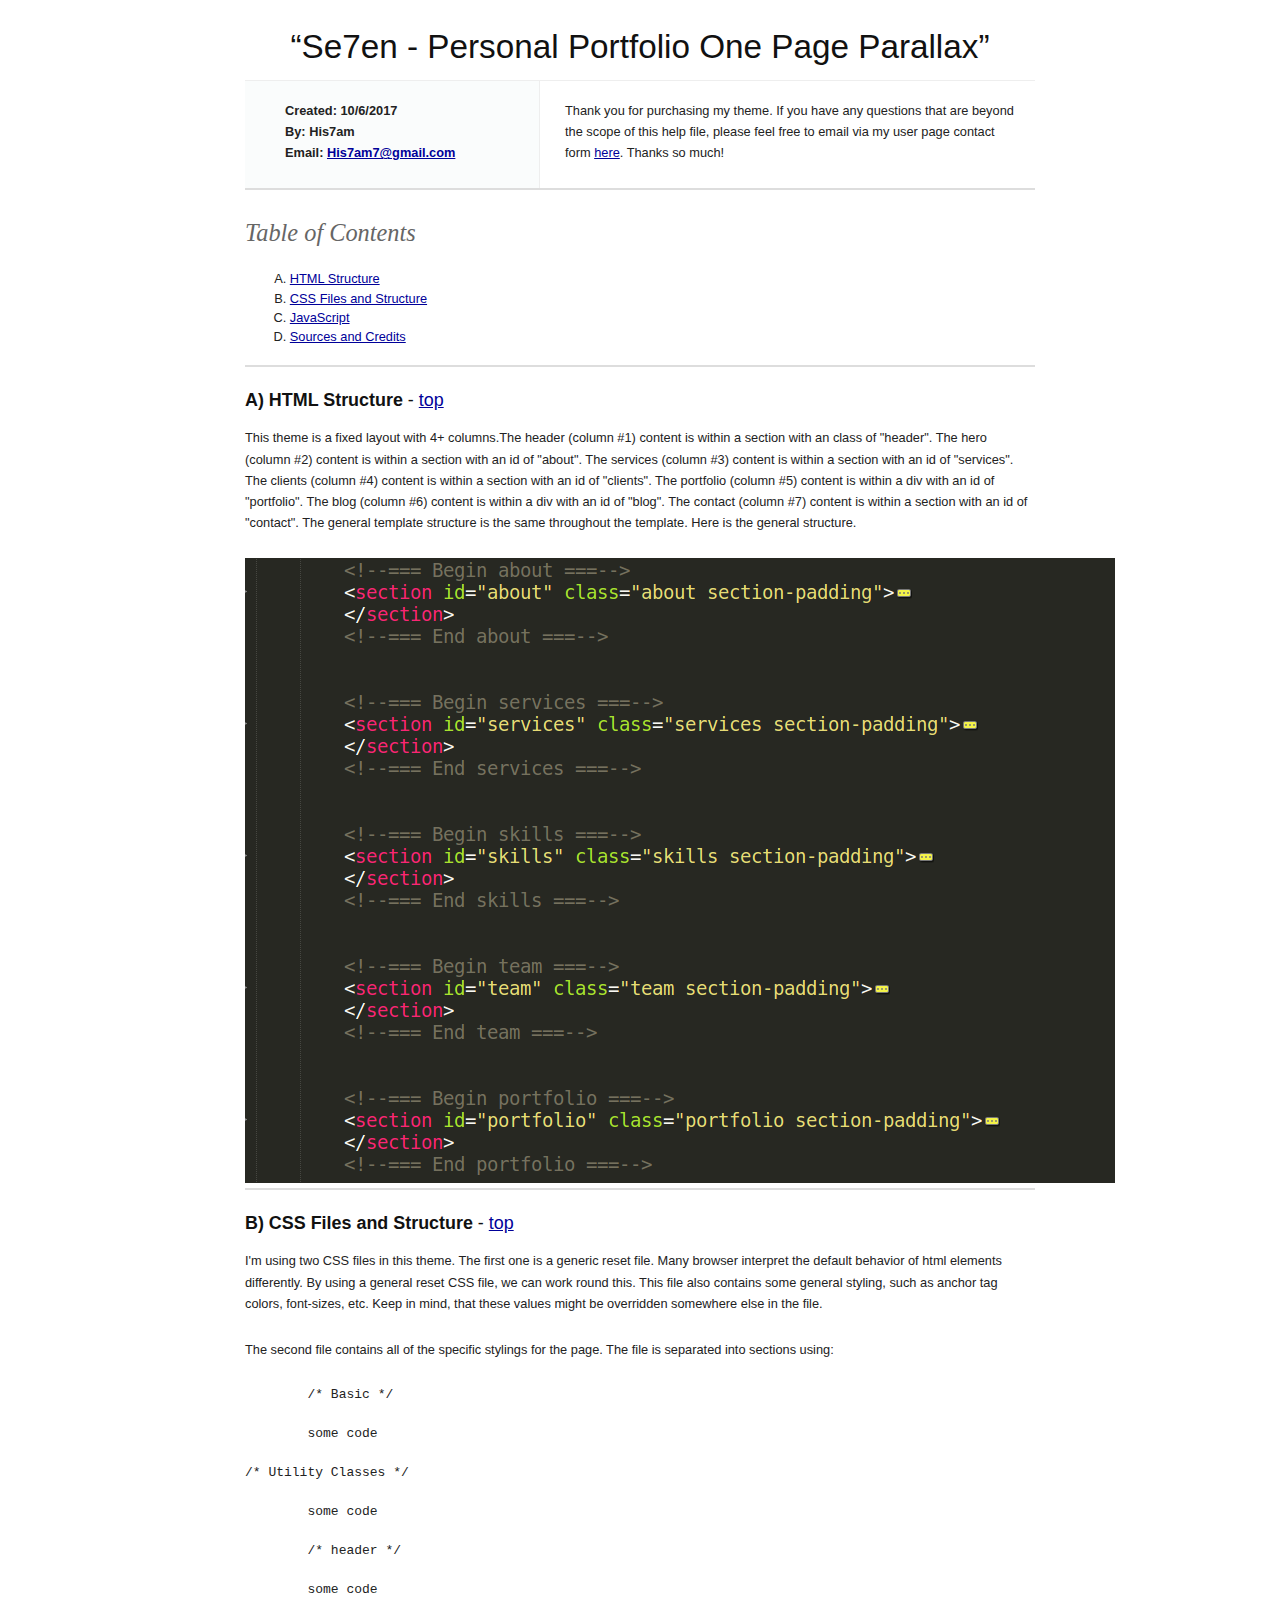
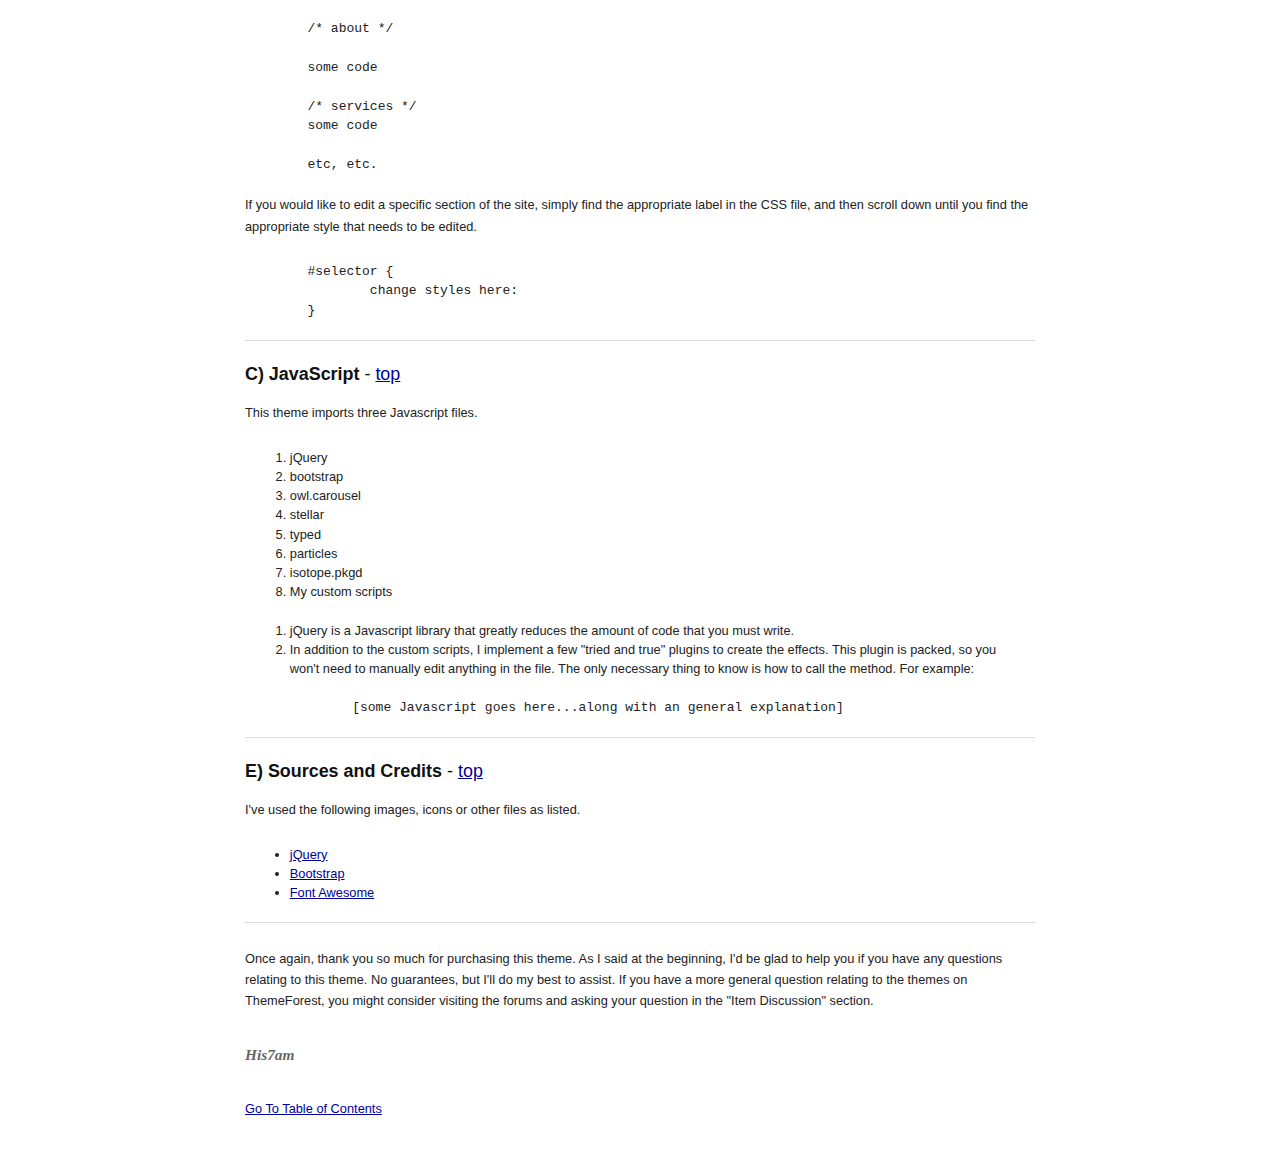
<file: documentation/index.html>
<!DOCTYPE HTML PUBLIC "-//W3C//DTD HTML 4.01//EN" "http://www.w3.org/TR/html4/strict.dtd">

<head lang="en">
    <meta http-equiv="content-type" content="text/html;charset=utf-8">
    <title>Template Documentation Template</title>
    <!-- Framework CSS -->
    <link rel="stylesheet" href="assets/blueprint-css/screen.css" type="text/css" media="screen, projection">
    <link rel="stylesheet" href="assets/blueprint-css/print.css" type="text/css" media="print">
    <!--[if lt IE 8]><link rel="stylesheet" href="assets/blueprint-css/ie.css" type="text/css" media="screen, projection"><![endif]-->
    <link rel="stylesheet" href="assets/blueprint-css/plugins/fancy-type/screen.css" type="text/css" media="screen, projection">
    <style type="text/css" media="screen">
        p,
        table,
        hr,
        .box {
            margin-bottom: 25px;
        }
        
        .box p {
            margin-bottom: 10px;
        }
    </style>
</head>

<body>
    <div class="container">
        <h1 class="center">&ldquo;Se7en - Personal Portfolio One Page Parallax&rdquo;</h1>
        <div class="borderTop">
            <div class="span-6 colborder info prepend-1">
                <p class="prepend-top"> <strong>
					Created: 10/6/2017<br>
					By: His7am<br>
					Email: <a href="His7am7@gmail.com">His7am7@gmail.com</a>
					</strong> </p>
            </div>
            <!-- end div .span-6 -->
            <div class="span-12 last">
                <p class="prepend-top append-0">Thank you for purchasing my theme. If you have any questions that are beyond the scope of this help file, please feel free to email via my user page contact form <a href="https://themeforest.net/user/His7am">here</a>. Thanks so much!</p>
            </div>
        </div>
        <!-- end div .borderTop -->
        <hr>
        <h2 id="toc" class="alt">Table of Contents</h2>
        <ol class="alpha">
            <li><a href="#htmlStructure">HTML Structure</a></li>
            <li><a href="#cssFiles">CSS Files and Structure</a></li>
            <li><a href="#javascript">JavaScript</a></li>
            <li><a href="#credits">Sources and Credits</a></li>
        </ol>
        <hr>
        <h3 id="htmlStructure"><strong>A) HTML Structure</strong> - <a href="#toc">top</a></h3>
        <p>This theme is a fixed layout with 4+ columns.The header (column #1) content is within a section with an class of "header". The hero (column #2) content is within a section with an id of "about". The services (column #3) content is within a section with an id of "services". The clients (column #4) content is within a section with an id of "clients". The portfolio (column #5) content is within a div with an id of "portfolio". The blog (column #6) content is within a div with an id of "blog".  The contact (column #7) content is within a section with an id of "contact". The general template structure is the same throughout the template. Here is the general structure.</p> <img src="assets/images/htmlstructure.png" alt="HTML Structure" />
        <hr>
        <h3 id="cssFiles"><strong>B) CSS Files and Structure</strong> - <a href="#toc">top</a></h3>
        <p>I'm using two CSS files in this theme. The first one is a generic reset file. Many browser interpret the default behavior of html elements differently. By using a general reset CSS file, we can work round this. This file also contains some general styling, such as anchor tag colors, font-sizes, etc. Keep in mind, that these values might be overridden somewhere else in the file.</p>
        <p>The second file contains all of the specific stylings for the page. The file is separated into sections using:</p> <pre>	/* Basic */

	some code

/* Utility Classes */

	some code	
	
	/* header */
	
	some code
	
	/* about */
	
	some code
	
	/* services */
	some code
	
	etc, etc. 
</pre>
        <p>If you would like to edit a specific section of the site, simply find the appropriate label in the CSS file, and then scroll down until you find the appropriate style that needs to be edited.</p> <pre>	#selector {
		change styles here:
	}
</pre>
        <hr>
        <h3 id="javascript"><strong>C) JavaScript</strong> - <a href="#toc">top</a></h3>
        <p>This theme imports three Javascript files.</p>
        <ol>
            <li>jQuery</li>
            <li>bootstrap</li>
            <li>owl.carousel</li>
            <li>stellar</li>
            <li>typed</li>
            <li>particles</li>
            <li>isotope.pkgd</li>
            <li>My custom scripts</li>
        </ol>
        <ol>
            <li>jQuery is a Javascript library that greatly reduces the amount of code that you must write.</li>
            <li>In addition to the custom scripts, I implement a few "tried and true" plugins to create the effects. This plugin is packed, so you won't need to manually edit anything in the file. The only necessary thing to know is how to call the method. For example: <pre>	[some Javascript goes here...along with an general explanation]</pre> </li>
        </ol>
        <hr>
        <h3 id="credits"><strong>E) Sources and Credits</strong> - <a href="#toc">top</a></h3>
        <p>I've used the following images, icons or other files as listed.</p>
            <ul>
                <li><a href="http://jquery.com/" target="_blanc">jQuery</a></li>
                <li><a href="http://getbootstrap.com/" target="_blanc">Bootstrap</a></li>
                <li><a href="http://fontawesome.io/" arget="_blanc">Font Awesome</a></li>
            </ul>
            <hr>
            <p>Once again, thank you so much for purchasing this theme. As I said at the beginning, I'd be glad to help you if you have any questions relating to this theme. No guarantees, but I'll do my best to assist. If you have a more general question relating to the themes on ThemeForest, you might consider visiting the forums and asking your question in the "Item Discussion" section.</p>
            <p class="append-bottom alt large"><strong>His7am</strong></p>
        <p><a href="#toc">Go To Table of Contents</a></p></div>
            <hr class="space">
    <!-- end div .container -->
</body>

</html>
</file>
<file: documentation/assets/blueprint-css/screen.css>
/* -----------------------------------------------------------------------


 Blueprint CSS Framework 0.9
 http://blueprintcss.org

   * Copyright (c) 2007-Present. See LICENSE for more info.
   * See README for instructions on how to use Blueprint.
   * For credits and origins, see AUTHORS.
   * This is a compressed file. See the sources in the 'src' directory.

----------------------------------------------------------------------- */

/* reset.css */
html, body, div, span, object, iframe, h1, h2, h3, h4, h5, h6, p, blockquote, pre, a, abbr, acronym, address, code, del, dfn, em, img, q, dl, dt, dd, ol, ul, li, fieldset, form, label, legend, table, caption, tbody, tfoot, thead, tr, th, td {margin:0;padding:0;border:0;font-weight:inherit;font-style:inherit;font-size:100%;font-family:inherit;vertical-align:baseline;}
body {line-height:1.5;}
table {border-collapse:separate;border-spacing:0;}
caption, th, td {text-align:left;font-weight:normal;}
table, td, th {vertical-align:middle;}
blockquote:before, blockquote:after, q:before, q:after {content:"";}
blockquote, q {quotes:"" "";}
a img {border:none;}

/* custom.css */
.info { background:#fafcfc; }
.borderTop { border-top: 1px solid #eee;}
.append-0 {padding-right:20px;}

/* typography.css */
body {font-size:80%;color:#222;background:#fff;font-family:"Helvetica Neue", Arial, Helvetica, sans-serif;padding-top:30px;}
h1, h2, h3, h4, h5, h6 {font-weight:normal;color:#111;}
h1 {font-size:2.6em;line-height:1;margin-bottom:0.5em;}
h2 {font-size:1.9em;margin-bottom:0.75em;}
h3 {font-size:1.4em;line-height:1;margin-bottom:1em;}
h4 {font-size:1.1em;line-height:1.25;margin-bottom:1.25em;}
h5 {font-size:1em;font-weight:bold;margin-bottom:1.5em;}
h6 {font-size:1em;font-weight:bold;}
h1 img, h2 img, h3 img, h4 img, h5 img, h6 img {margin:0;}
p {margin:0 0 1.5em;line-height:1.65em;}
p img.left {float:left;margin:1.5em 1.5em 1.5em 0;padding:0;}
p img.right {float:right;margin:1.5em 0 1.5em 1.5em;}
a:focus, a:hover {color:#000;}
a {color:#009;text-decoration:underline;}
blockquote {margin:1.5em;color:#666;font-style:italic;}
strong {font-weight:bold;}
em, dfn {font-style:italic;}
dfn {font-weight:bold;}
sup, sub {line-height:0;}
abbr, acronym {border-bottom:1px dotted #666;}
address {margin:0 0 1.5em;font-style:italic;}
del {color:#666;}
pre {margin:1.5em 0;white-space:pre;}
pre, code, tt {font:13px 'andale mono', 'lucida console', monospace;line-height:1.5;}
li ul, li ol {margin:0 1.5em;}
ul, ol {margin:0 1.5em 1.5em 3.5em;}
ul {list-style-type:disc;}
ol {list-style-type:decimal;}
ol.alpha {list-style:upper-alpha;}
dl {margin:0 0 1.5em 0;}
dl dt {font-weight:bold;}
dd {margin-left:1.5em;}
table {margin-bottom:1.4em;width:100%;}
th {font-weight:bold;}
thead th {background:#c3d9ff;}
th, td, caption {padding:4px 10px 4px 5px;}
tr.even td {background:#e5ecf9;}
tfoot {font-style:italic;}
caption {background:#eee;}
.small {font-size:.85em;margin-bottom:1.875em;line-height:1.875em;}
.large {font-size:1.2em;line-height:2.5em;margin-bottom:1.25em;}
.hide {display:none;}
.quiet {color:#666;}
.loud {color:#000;}
.highlight {background:#ff0;}
.added {background:#060;color:#fff;}
.removed {background:#900;color:#fff;}
.first {margin-left:0;padding-left:0;}
.last {margin-right:0;padding-right:0;}
.top {margin-top:0;padding-top:0;}
.bottom {margin-bottom:0;padding-bottom:0;}
.center {text-align:center;}

/* forms.css */
label {font-weight:bold;}
fieldset {padding:1.4em;margin:0 0 1.5em 0;border:1px solid #ccc;}
legend {font-weight:bold;font-size:1.2em;}
input[type=text], input[type=password], input.text, input.title, textarea, select {background-color:#fff;border:1px solid #bbb;}
input[type=text]:focus, input[type=password]:focus, input.text:focus, input.title:focus, textarea:focus, select:focus {border-color:#666;}
input[type=text], input[type=password], input.text, input.title, textarea, select {margin:0.5em 0;}
input.text, input.title {width:300px;padding:5px;}
input.title {font-size:1.5em;}
textarea {width:390px;height:250px;padding:5px;}
input[type=checkbox], input[type=radio], input.checkbox, input.radio {position:relative;top:.25em;}
form.inline {line-height:3;}
form.inline p {margin-bottom:0;}
.error, .notice, .success {padding:.8em;margin-bottom:1em;border:2px solid #ddd;}
.error {background:#FBE3E4;color:#8a1f11;border-color:#FBC2C4;}
.notice {background:#FFF6BF;color:#514721;border-color:#FFD324;}
.success {background:#E6EFC2;color:#264409;border-color:#C6D880;}
.error a {color:#8a1f11;}
.notice a {color:#514721;}
.success a {color:#264409;}

/* grid.css */
.container {width:790px;margin:0 auto;}
.showgrid {background:url(src/grid.png);}
.column, div.span-1, div.span-2, div.span-3, div.span-4, div.span-5, div.span-6, div.span-7, div.span-8, div.span-9, div.span-10, div.span-11, div.span-12, div.span-13, div.span-14, div.span-15, div.span-16, div.span-17, div.span-18, div.span-19, div.span-20, div.span-21, div.span-22, div.span-23, div.span-24 {float:left;margin-right:10px;}
.last, div.last {margin-right:0;}
.span-1 {width:30px;}
.span-2 {width:70px;}
.span-3 {width:110px;}
.span-4 {width:150px;}
.span-5 {width:190px;}
.span-6 {width:230px;}
.span-7 {width:270px;}
.span-8 {width:310px;}
.span-9 {width:350px;}
.span-10 {width:390px;}
.span-11 {width:430px;}
.span-12 {width:470px;}
.span-13 {width:510px;}
.span-14 {width:550px;}
.span-15 {width:590px;}
.span-16 {width:630px;}
.span-17 {width:670px;}
.span-18 {width:710px;}
.span-19 {width:750px;}
.span-20 {width:790px;}
.span-21 {width:830px;}
.span-22 {width:870px;}
.span-23 {width:910px;}
.span-24, div.span-24 {width:950px;margin:0;}
input.span-1, textarea.span-1, input.span-2, textarea.span-2, input.span-3, textarea.span-3, input.span-4, textarea.span-4, input.span-5, textarea.span-5, input.span-6, textarea.span-6, input.span-7, textarea.span-7, input.span-8, textarea.span-8, input.span-9, textarea.span-9, input.span-10, textarea.span-10, input.span-11, textarea.span-11, input.span-12, textarea.span-12, input.span-13, textarea.span-13, input.span-14, textarea.span-14, input.span-15, textarea.span-15, input.span-16, textarea.span-16, input.span-17, textarea.span-17, input.span-18, textarea.span-18, input.span-19, textarea.span-19, input.span-20, textarea.span-20, input.span-21, textarea.span-21, input.span-22, textarea.span-22, input.span-23, textarea.span-23, input.span-24, textarea.span-24 {border-left-width:1px!important;border-right-width:1px!important;padding-left:5px!important;padding-right:5px!important;}
input.span-1, textarea.span-1 {width:18px!important;}
input.span-2, textarea.span-2 {width:58px!important;}
input.span-3, textarea.span-3 {width:98px!important;}
input.span-4, textarea.span-4 {width:138px!important;}
input.span-5, textarea.span-5 {width:178px!important;}
input.span-6, textarea.span-6 {width:218px!important;}
input.span-7, textarea.span-7 {width:258px!important;}
input.span-8, textarea.span-8 {width:298px!important;}
input.span-9, textarea.span-9 {width:338px!important;}
input.span-10, textarea.span-10 {width:378px!important;}
input.span-11, textarea.span-11 {width:418px!important;}
input.span-12, textarea.span-12 {width:458px!important;}
input.span-13, textarea.span-13 {width:498px!important;}
input.span-14, textarea.span-14 {width:538px!important;}
input.span-15, textarea.span-15 {width:578px!important;}
input.span-16, textarea.span-16 {width:618px!important;}
input.span-17, textarea.span-17 {width:658px!important;}
input.span-18, textarea.span-18 {width:698px!important;}
input.span-19, textarea.span-19 {width:738px!important;}
input.span-20, textarea.span-20 {width:778px!important;}
input.span-21, textarea.span-21 {width:818px!important;}
input.span-22, textarea.span-22 {width:858px!important;}
input.span-23, textarea.span-23 {width:898px!important;}
input.span-24, textarea.span-24 {width:938px!important;}
.append-1 {padding-right:40px;}
.append-2 {padding-right:80px;}
.append-3 {padding-right:120px;}
.append-4 {padding-right:160px;}
.append-5 {padding-right:200px;}
.append-6 {padding-right:240px;}
.append-7 {padding-right:280px;}
.append-8 {padding-right:320px;}
.append-9 {padding-right:360px;}
.append-10 {padding-right:400px;}
.append-11 {padding-right:440px;}
.append-12 {padding-right:480px;}
.append-13 {padding-right:520px;}
.append-14 {padding-right:560px;}
.append-15 {padding-right:600px;}
.append-16 {padding-right:640px;}
.append-17 {padding-right:680px;}
.append-18 {padding-right:720px;}
.append-19 {padding-right:760px;}
.append-20 {padding-right:800px;}
.append-21 {padding-right:840px;}
.append-22 {padding-right:880px;}
.append-23 {padding-right:920px;}
.prepend-1 {padding-left:40px;}
.prepend-2 {padding-left:80px;}
.prepend-3 {padding-left:120px;}
.prepend-4 {padding-left:160px;}
.prepend-5 {padding-left:200px;}
.prepend-6 {padding-left:240px;}
.prepend-7 {padding-left:280px;}
.prepend-8 {padding-left:320px;}
.prepend-9 {padding-left:360px;}
.prepend-10 {padding-left:400px;}
.prepend-11 {padding-left:440px;}
.prepend-12 {padding-left:480px;}
.prepend-13 {padding-left:520px;}
.prepend-14 {padding-left:560px;}
.prepend-15 {padding-left:600px;}
.prepend-16 {padding-left:640px;}
.prepend-17 {padding-left:680px;}
.prepend-18 {padding-left:720px;}
.prepend-19 {padding-left:760px;}
.prepend-20 {padding-left:800px;}
.prepend-21 {padding-left:840px;}
.prepend-22 {padding-left:880px;}
.prepend-23 {padding-left:920px;}
div.border {padding-right:4px;margin-right:5px;border-right:1px solid #eee;}
div.colborder {padding-right:24px;margin-right:25px;border-right:1px solid #eee;}
div.colborderTop {border-top:1px solid #eee;}
.pull-1 {margin-left:-40px;}
.pull-2 {margin-left:-80px;}
.pull-3 {margin-left:-120px;}
.pull-4 {margin-left:-160px;}
.pull-5 {margin-left:-200px;}
.pull-6 {margin-left:-240px;}
.pull-7 {margin-left:-280px;}
.pull-8 {margin-left:-320px;}
.pull-9 {margin-left:-360px;}
.pull-10 {margin-left:-400px;}
.pull-11 {margin-left:-440px;}
.pull-12 {margin-left:-480px;}
.pull-13 {margin-left:-520px;}
.pull-14 {margin-left:-560px;}
.pull-15 {margin-left:-600px;}
.pull-16 {margin-left:-640px;}
.pull-17 {margin-left:-680px;}
.pull-18 {margin-left:-720px;}
.pull-19 {margin-left:-760px;}
.pull-20 {margin-left:-800px;}
.pull-21 {margin-left:-840px;}
.pull-22 {margin-left:-880px;}
.pull-23 {margin-left:-920px;}
.pull-24 {margin-left:-960px;}
.pull-1, .pull-2, .pull-3, .pull-4, .pull-5, .pull-6, .pull-7, .pull-8, .pull-9, .pull-10, .pull-11, .pull-12, .pull-13, .pull-14, .pull-15, .pull-16, .pull-17, .pull-18, .pull-19, .pull-20, .pull-21, .pull-22, .pull-23, .pull-24 {float:left;position:relative;}
.push-1 {margin:0 -40px 1.5em 40px;}
.push-2 {margin:0 -80px 1.5em 80px;}
.push-3 {margin:0 -120px 1.5em 120px;}
.push-4 {margin:0 -160px 1.5em 160px;}
.push-5 {margin:0 -200px 1.5em 200px;}
.push-6 {margin:0 -240px 1.5em 240px;}
.push-7 {margin:0 -280px 1.5em 280px;}
.push-8 {margin:0 -320px 1.5em 320px;}
.push-9 {margin:0 -360px 1.5em 360px;}
.push-10 {margin:0 -400px 1.5em 400px;}
.push-11 {margin:0 -440px 1.5em 440px;}
.push-12 {margin:0 -480px 1.5em 480px;}
.push-13 {margin:0 -520px 1.5em 520px;}
.push-14 {margin:0 -560px 1.5em 560px;}
.push-15 {margin:0 -600px 1.5em 600px;}
.push-16 {margin:0 -640px 1.5em 640px;}
.push-17 {margin:0 -680px 1.5em 680px;}
.push-18 {margin:0 -720px 1.5em 720px;}
.push-19 {margin:0 -760px 1.5em 760px;}
.push-20 {margin:0 -800px 1.5em 800px;}
.push-21 {margin:0 -840px 1.5em 840px;}
.push-22 {margin:0 -880px 1.5em 880px;}
.push-23 {margin:0 -920px 1.5em 920px;}
.push-24 {margin:0 -960px 1.5em 960px;}
.push-1, .push-2, .push-3, .push-4, .push-5, .push-6, .push-7, .push-8, .push-9, .push-10, .push-11, .push-12, .push-13, .push-14, .push-15, .push-16, .push-17, .push-18, .push-19, .push-20, .push-21, .push-22, .push-23, .push-24 {float:right;position:relative;}
.prepend-top {margin-top:1.5em;}
.append-bottom {margin-bottom:1.5em;}
.box {padding:1.5em;margin-bottom:1.5em;background:#E5ECF9;}
hr {background:#ddd;color:#ddd;clear:both;float:none;width:100%;height:.1em;margin:0 0 1.45em;border:none;}
hr.space {background:#fff;color:#fff;}
.clearfix:after, .container:after {content:"\0020";display:block;height:0;clear:both;visibility:hidden;overflow:hidden;}
.clearfix, .container {display:block;}
.clear {clear:both;}
</file>
<file: documentation/assets/blueprint-css/print.css>
/* -----------------------------------------------------------------------


 Blueprint CSS Framework 0.9
 http://blueprintcss.org

   * Copyright (c) 2007-Present. See LICENSE for more info.
   * See README for instructions on how to use Blueprint.
   * For credits and origins, see AUTHORS.
   * This is a compressed file. See the sources in the 'src' directory.

----------------------------------------------------------------------- */

/* print.css */
body {line-height:1.5;font-family:"Helvetica Neue", Arial, Helvetica, sans-serif;color:#000;background:none;font-size:10pt;}
.container {background:none;}
hr {background:#ccc;color:#ccc;width:100%;height:2px;margin:2em 0;padding:0;border:none;}
hr.space {background:#fff;color:#fff;}
h1, h2, h3, h4, h5, h6 {font-family:"Helvetica Neue", Arial, "Lucida Grande", sans-serif;}
code {font:.9em "Courier New", Monaco, Courier, monospace;}
img {float:left;margin:1.5em 1.5em 1.5em 0;}
a img {border:none;}
p img.top {margin-top:0;}
blockquote {margin:1.5em;padding:1em;font-style:italic;font-size:.9em;}
.small {font-size:.9em;}
.large {font-size:1.1em;}
.quiet {color:#999;}
.hide {display:none;}
a:link, a:visited {background:transparent;font-weight:700;text-decoration:underline;}
a:link:after, a:visited:after {content:" (" attr(href) ")";font-size:90%;}
</file>
<file: documentation/assets/blueprint-css/ie.css>
/* -----------------------------------------------------------------------


 Blueprint CSS Framework 0.9
 http://blueprintcss.org

   * Copyright (c) 2007-Present. See LICENSE for more info.
   * See README for instructions on how to use Blueprint.
   * For credits and origins, see AUTHORS.
   * This is a compressed file. See the sources in the 'src' directory.

----------------------------------------------------------------------- */

/* ie.css */
body {text-align:center;}
.container {text-align:left;}
* html .column, * html div.span-1, * html div.span-2, * html div.span-3, * html div.span-4, * html div.span-5, * html div.span-6, * html div.span-7, * html div.span-8, * html div.span-9, * html div.span-10, * html div.span-11, * html div.span-12, * html div.span-13, * html div.span-14, * html div.span-15, * html div.span-16, * html div.span-17, * html div.span-18, * html div.span-19, * html div.span-20, * html div.span-21, * html div.span-22, * html div.span-23, * html div.span-24 {overflow-x:hidden;}
* html legend {margin:0px -8px 16px 0;padding:0;}
ol {margin-left:2em;}
sup {vertical-align:text-top;}
sub {vertical-align:text-bottom;}
html>body p code {*white-space:normal;}
hr {margin:-8px auto 11px;}
img {-ms-interpolation-mode:bicubic;}
.clearfix, .container {display:inline-block;}
* html .clearfix, * html .container {height:1%;}
fieldset {padding-top:0;}
input.text, input.title {background-color:#fff;border:1px solid #bbb;}
input.text:focus, input.title:focus {border-color:#666;}
input.text, input.title, textarea, select {margin:0.5em 0;}
input.checkbox, input.radio {position:relative;top:.25em;}
form.inline div, form.inline p {vertical-align:middle;}
form.inline label {position:relative;top:-0.25em;}
form.inline input.checkbox, form.inline input.radio, form.inline input.button, form.inline button {margin:0.5em 0;}
button, input.button {position:relative;top:0.25em;}
</file>
<file: documentation/assets/blueprint-css/plugins/fancy-type/screen.css>
/* -------------------------------------------------------------- 
  
   fancy-type.css
   * Lots of pretty advanced classes for manipulating text.
   
   See the Readme file in this folder for additional instructions.

-------------------------------------------------------------- */

/* Indentation instead of line shifts for sibling paragraphs. */
   /* p + p { text-indent:2em; margin-top:-1.5em; } */
   form p + p  { text-indent: 0; } /* Don't want this in forms. */
   

/* For great looking type, use this code instead of asdf: 
   <span class="alt">asdf</span>  
   Best used on prepositions and ampersands. */
  
.alt { 
  color: #666; 
  font-family: "Warnock Pro", "Goudy Old Style","Palatino","Book Antiqua", Georgia, serif; 
  font-style: italic;
  font-weight: normal;
}


/* For great looking quote marks in titles, replace "asdf" with:
   <span class="dquo">&#8220;</span>asdf&#8221;
   (That is, when the title starts with a quote mark). 
   (You may have to change this value depending on your font size). */  
   
.dquo { margin-left: -.5em; } 


/* Reduced size type with incremental leading
   (http://www.markboulton.co.uk/journal/comments/incremental_leading/)

   This could be used for side notes. For smaller type, you don't necessarily want to 
   follow the 1.5x vertical rhythm -- the line-height is too much. 
   
   Using this class, it reduces your font size and line-height so that for 
   every four lines of normal sized type, there is five lines of the sidenote. eg:

   New type size in em's:
     10px (wanted side note size) / 12px (existing base size) = 0.8333 (new type size in ems)

   New line-height value:
     12px x 1.5 = 18px (old line-height)
     18px x 4 = 72px 
     72px / 5 = 14.4px (new line height)
     14.4px / 10px = 1.44 (new line height in em's) */

p.incr, .incr p {
	font-size: 10px;
	line-height: 1.44em;  
	margin-bottom: 1.5em;
}


/* Surround uppercase words and abbreviations with this class.
   Based on work by Jørgen Arnor Gårdsø Lom [http://twistedintellect.com/] */
   
.caps { 
  font-variant: small-caps; 
  letter-spacing: 1px; 
  text-transform: lowercase; 
  font-size:1.2em;
  line-height:1%;
  font-weight:bold;
  padding:0 2px;
}
</file>
